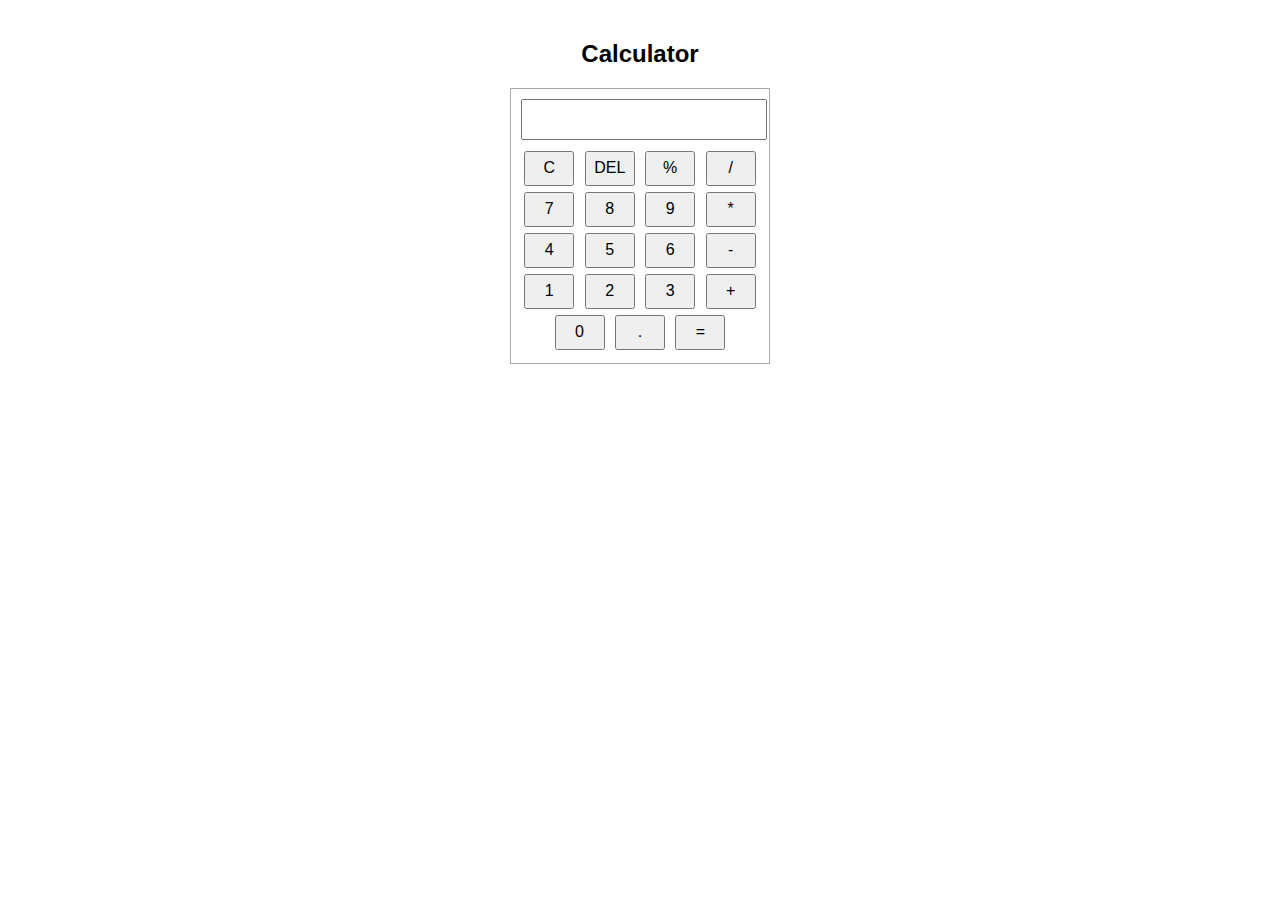
<file: index.html>
<!DOCTYPE html>
<html>
  <head>
    <title>Calculator</title>
    <link rel="stylesheet" href="style.css" />
  </head>
  <body>
    <h2>Calculator</h2>
    <div class="calculator">
      <input type="text" id="display" readonly /><br />

      <button onclick="clearScreen()">C</button>
      <button onclick="deleteChar()">DEL</button>
      <button onclick="press('%')">%</button>
      <button onclick="press('/')">/</button><br />

      <button onclick="press('7')">7</button>
      <button onclick="press('8')">8</button>
      <button onclick="press('9')">9</button>
      <button onclick="press('*')">*</button><br />

      <button onclick="press('4')">4</button>
      <button onclick="press('5')">5</button>
      <button onclick="press('6')">6</button>
      <button onclick="press('-')">-</button><br />

      <button onclick="press('1')">1</button>
      <button onclick="press('2')">2</button>
      <button onclick="press('3')">3</button>
      <button onclick="press('+')">+</button><br />

      <button onclick="press('0')">0</button>
      <button onclick="press('.')">.</button>
      <button onclick="calculate()">=</button>
    </div>
    <script src="script.js"></script>
  </body>
</html>
</file>
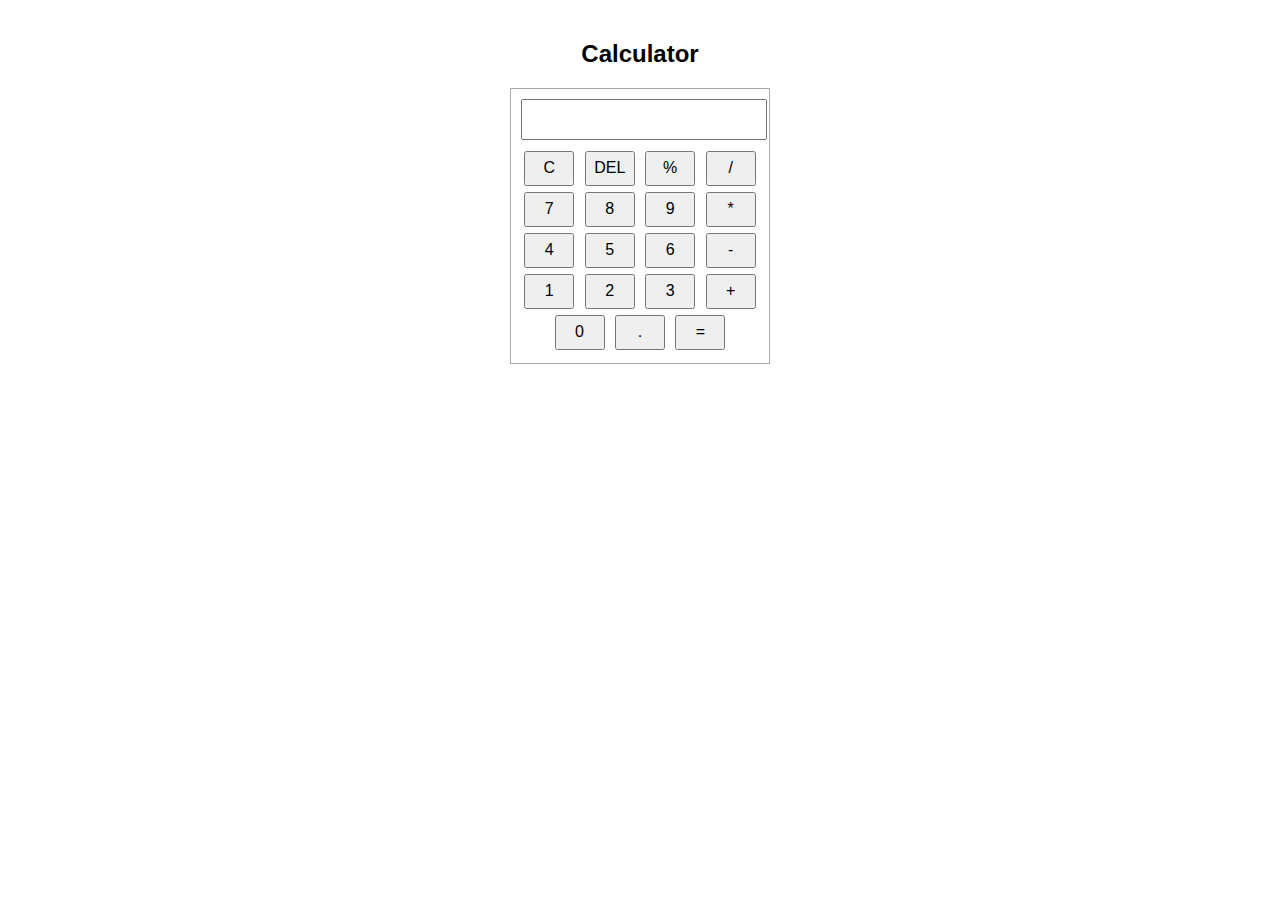
<file: calculator.html>
<!DOCTYPE html>
<html>
  <head>
    <title>Calculator</title>
    <link rel="stylesheet" href="style.css" />
  </head>
  <body>
    <h2>Calculator</h2>
    <div class="calculator">
      <input type="text" id="display" readonly /><br />

      <button onclick="clearScreen()">C</button>
      <button onclick="deleteChar()">DEL</button>
      <button onclick="press('%')">%</button>
      <button onclick="press('/')">/</button><br />

      <button onclick="press('7')">7</button>
      <button onclick="press('8')">8</button>
      <button onclick="press('9')">9</button>
      <button onclick="press('*')">*</button><br />

      <button onclick="press('4')">4</button>
      <button onclick="press('5')">5</button>
      <button onclick="press('6')">6</button>
      <button onclick="press('-')">-</button><br />

      <button onclick="press('1')">1</button>
      <button onclick="press('2')">2</button>
      <button onclick="press('3')">3</button>
      <button onclick="press('+')">+</button><br />

      <button onclick="press('0')">0</button>
      <button onclick="press('.')">.</button>
      <button onclick="calculate()">=</button>
    </div>
    <script src="script.js"></script>
  </body>
</html>
</file>
<file: style.css>
body { text-align:center; font-family:Arial; margin-top:40px; }
.calculator { display:inline-block; padding:10px; border:1px solid #aaa; }
#display { width:100%; height:35px; margin-bottom:8px; text-align:right; }
button { width:50px; height:35px; margin:3px; font-size:16px; cursor:pointer; }
</file>
